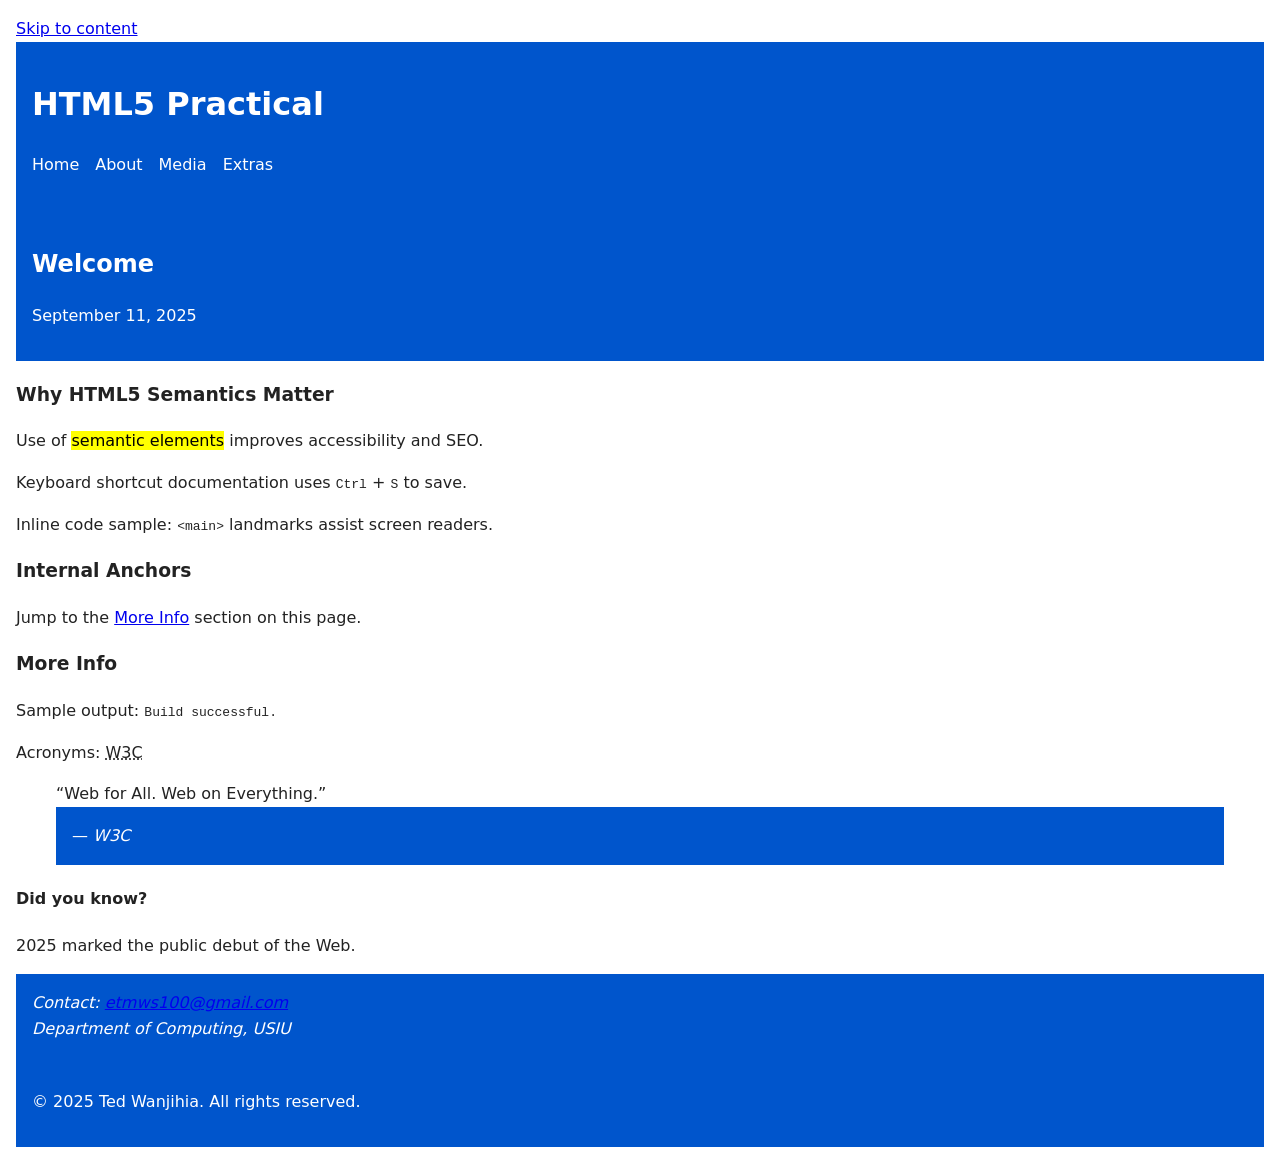
<file: index.html>
<!doctype html>
<html lang="en">
<head>
  <meta charset="utf-8" />
  <title>HTML5 Practical — Home</title>
  <meta name="description" content="A pure-HTML5 site demonstrating modern semantic elements, media, and accessibility." />
  <meta name="viewport" content="width=device-width, initial-scale=1" />
  <link rel="stylesheet" href="assets/css/styles.css">
  <link rel="canonical" href="https://example.com/" />
</head>
<body>
  <a href="#main">Skip to content</a>

  <header>
    <h1>HTML5 Practical</h1>
    <nav aria-label="Primary">
      <ul>
        <li><a href="index.html" aria-current="page">Home</a></li>
        <li><a href="about.html">About</a></li>
        <li><a href="media.html">Media</a></li>
        <li><a href="extras.html">Extras</a></li>
      </ul>
    </nav>
  </header>

  <main id="main">
    <article>
      <header>
        <h2>Welcome</h2>
        <p><time datetime="2025-09-11">September 11, 2025</time></p>
      </header>

      <section>
        <h3>Why HTML5 Semantics Matter</h3>
        <p>Use of <mark>semantic elements</mark> improves accessibility and SEO.</p>
        <p>Keyboard shortcut documentation uses <kbd>Ctrl</kbd> + <kbd>S</kbd> to save.</p>
        <p>Inline code sample: <code>&lt;main&gt;</code> landmarks assist screen readers.</p>
      </section>

      <section>
        <h3>Internal Anchors</h3>
        <p>Jump to the <a href="#more-info">More Info</a> section on this page.</p>
      </section>

      <section id="more-info">
        <h3>More Info</h3>
        <p>Sample output: <samp>Build successful.</samp></p>
        <p>Acronyms: <abbr title="World Wide Web Consortium">W3C</abbr></p>
        <blockquote cite="https://www.w3.org/">
          “Web for All. Web on Everything.”
          <footer>— <cite>W3C</cite></footer>
        </blockquote>
      </section>

      <aside aria-label="Side notes">
        <h4>Did you know?</h4>
        <p><time datetime="2025-08-06">2025</time> marked the public debut of the Web.</p>
      </aside>

      <footer>
        <address>
          Contact: <a href="mailto:etmws100@gmail.com">etmws100@gmail.com</a><br>
          Department of Computing, USIU
        </address>
      </footer>
    </article>
  </main>

  <footer>
    <p>&copy; <time datetime="2025">2025</time> Ted Wanjihia. All rights reserved.</p>
  </footer>
</body>
</html>
</file>
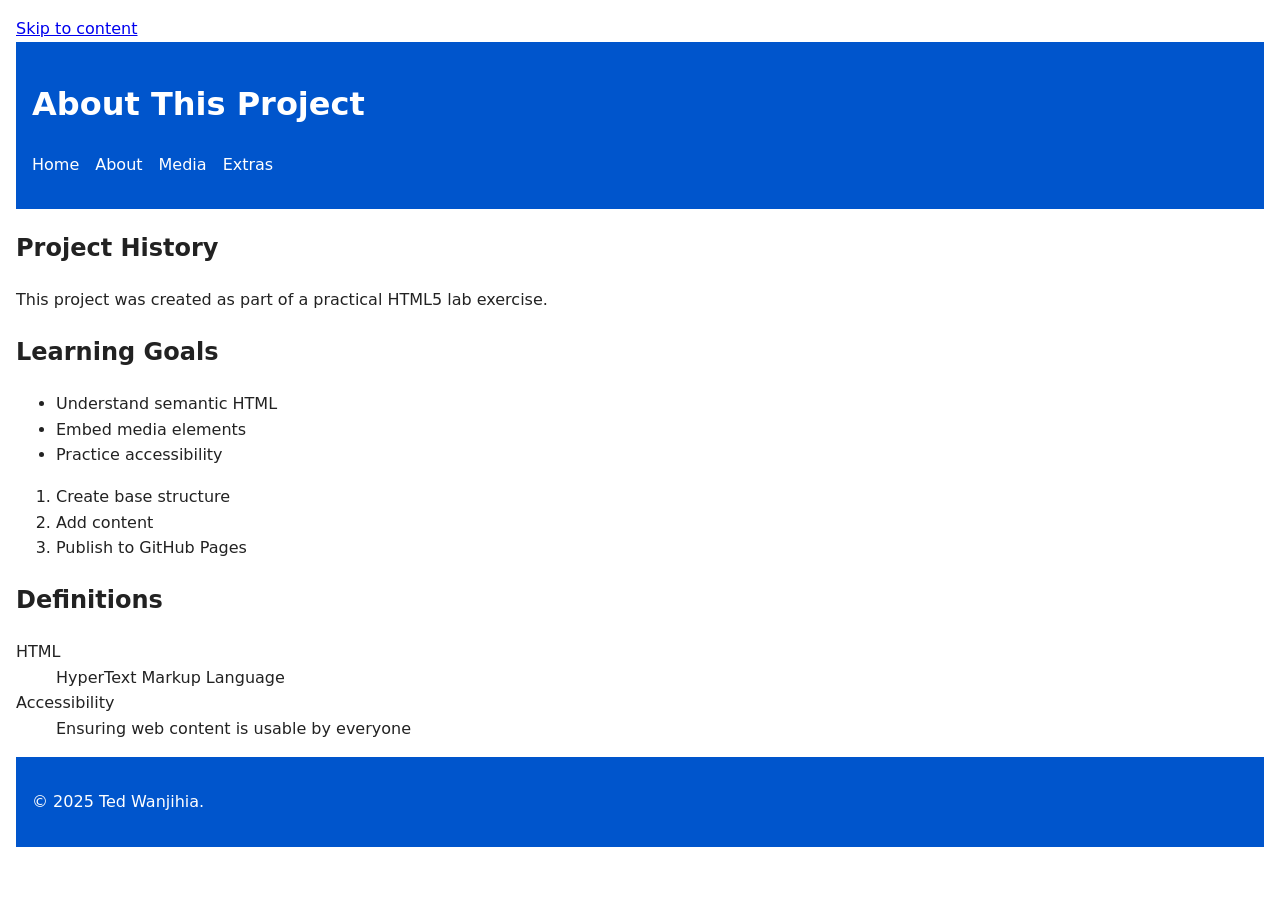
<file: about.html>
<!doctype html>
<html lang="en">
<head>
  <meta charset="utf-8" />
  <title>About</title>
  <meta name="description" content="About page with lists and definitions." />
  <meta name="viewport" content="width=device-width, initial-scale=1" />
 <link rel="stylesheet" href="assets/css/styles.css">
  <link rel="canonical" href="https://example.com/about.html" />
</head>
<body>
  <a href="#main">Skip to content</a>
  <header>
    <h1>About This Project</h1>
    <nav aria-label="Primary">
      <ul>
        <li><a href="index.html">Home</a></li>
        <li><a href="about.html" aria-current="page">About</a></li>
        <li><a href="media.html">Media</a></li>
        <li><a href="extras.html">Extras</a></li>
      </ul>
    </nav>
  </header>

  <main id="main">
    <section>
      <h2>Project History</h2>
      <p>This project was created as part of a practical HTML5 lab exercise.</p>
    </section>

    <section>
      <h2>Learning Goals</h2>
      <ul>
        <li>Understand semantic HTML</li>
        <li>Embed media elements</li>
        <li>Practice accessibility</li>
      </ul>
      <ol>
        <li>Create base structure</li>
        <li>Add content</li>
        <li>Publish to GitHub Pages</li>
      </ol>
    </section>

    <section>
      <h2>Definitions</h2>
      <dl>
        <dt>HTML</dt><dd>HyperText Markup Language</dd>
        <dt>Accessibility</dt><dd>Ensuring web content is usable by everyone</dd>
      </dl>
    </section>
  </main>

  <footer>
    <p>&copy; <time datetime="2025">2025</time> Ted Wanjihia.</p>
  </footer>
</body>
</html>
</file>
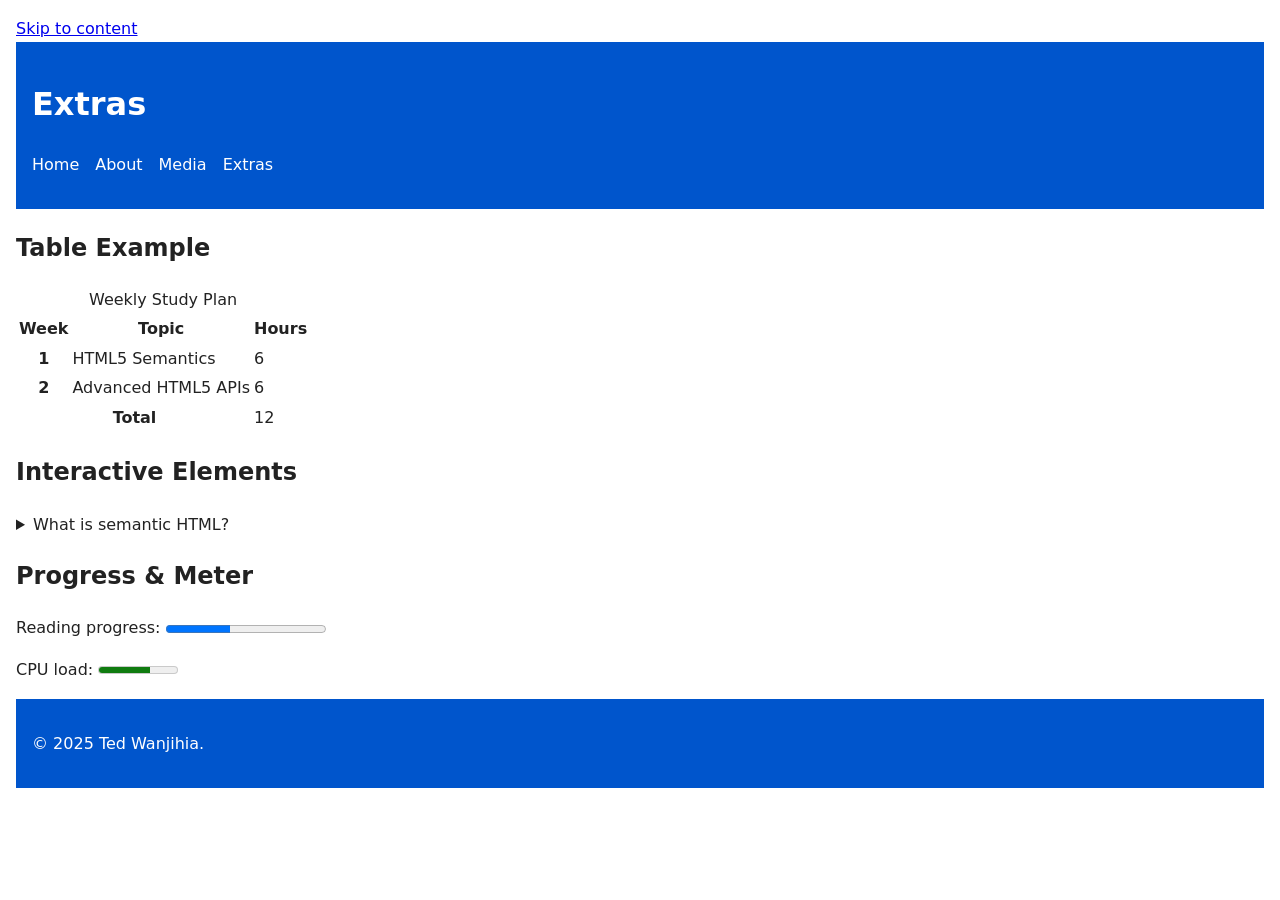
<file: extras.html>
<!doctype html>
<html lang="en">
<head>
  <meta charset="utf-8" />
  <title>Extras</title>
  <meta name="description" content="Extras page with tables, interactive HTML, and microcontent." />
  <meta name="viewport" content="width=device-width, initial-scale=1" />
  <link rel="stylesheet" href="assets/css/styles.css">
  <link rel="canonical" href="https://example.com/extras.html" />
</head>
<body>
  <a href="#main">Skip to content</a>
  <header>
    <h1>Extras</h1>
    <nav aria-label="Primary">
      <ul>
        <li><a href="index.html">Home</a></li>
        <li><a href="about.html">About</a></li>
        <li><a href="media.html">Media</a></li>
        <li><a href="extras.html" aria-current="page">Extras</a></li>
      </ul>
    </nav>
  </header>

  <main id="main">
    <h2>Table Example</h2>
    <table>
      <caption>Weekly Study Plan</caption>
      <thead>
        <tr><th scope="col">Week</th><th scope="col">Topic</th><th scope="col">Hours</th></tr>
      </thead>
      <tbody>
        <tr><th scope="row">1</th><td>HTML5 Semantics</td><td>6</td></tr>
        <tr><th scope="row">2</th><td>Advanced HTML5 APIs</td><td>6</td></tr>
      </tbody>
      <tfoot>
        <tr><th scope="row" colspan="2">Total</th><td>12</td></tr>
      </tfoot>
    </table>

    <h2>Interactive Elements</h2>
    <details>
      <summary>What is semantic HTML?</summary>
      <p>Semantic HTML uses meaningful tags that describe their content and role.</p>
    </details>

    <h2>Progress & Meter</h2>
    <p>Reading progress: <progress value="40" max="100">40%</progress></p>
    <p>CPU load: <meter min="0" max="100" low="30" high="80" optimum="50" value="65">65%</meter></p>
  </main>

  <footer>
    <p>&copy; <time datetime="2025">2025</time> Ted Wanjihia.</p>
  </footer>
</body>
</html>
</file>
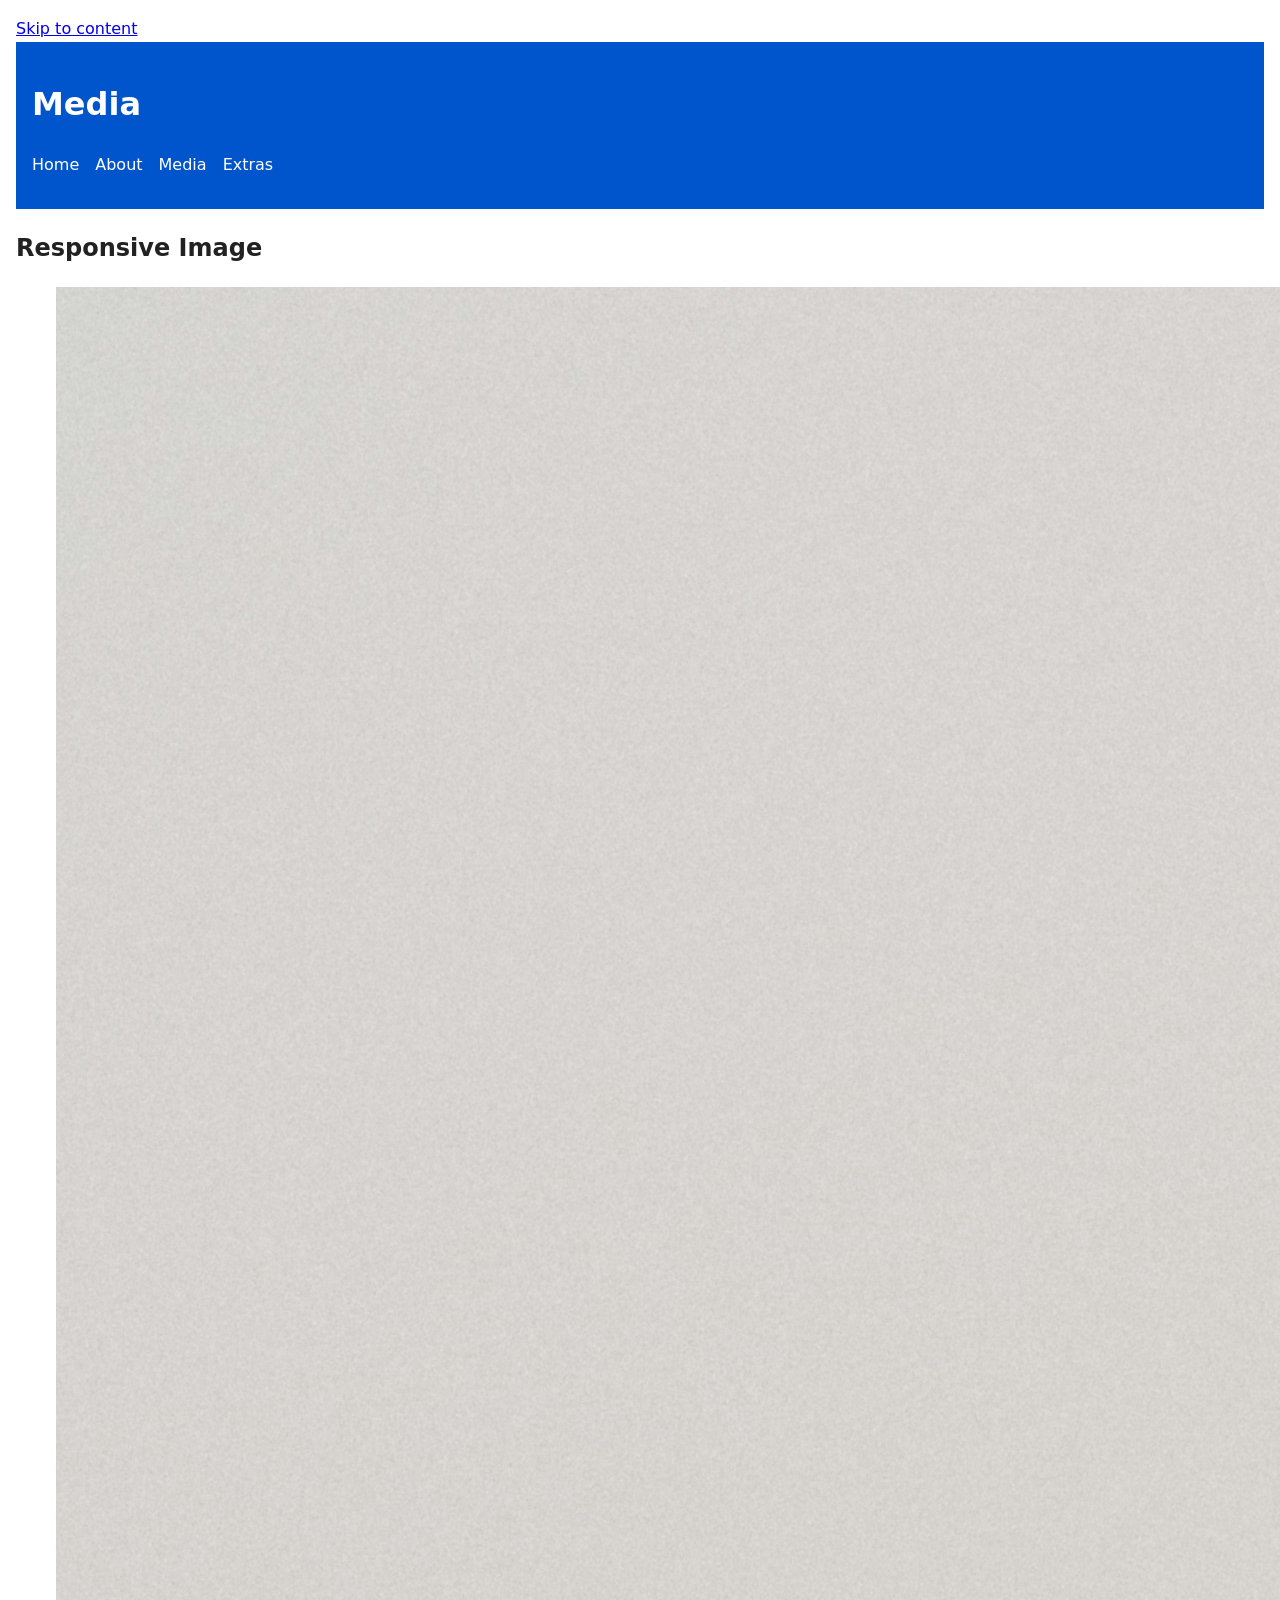
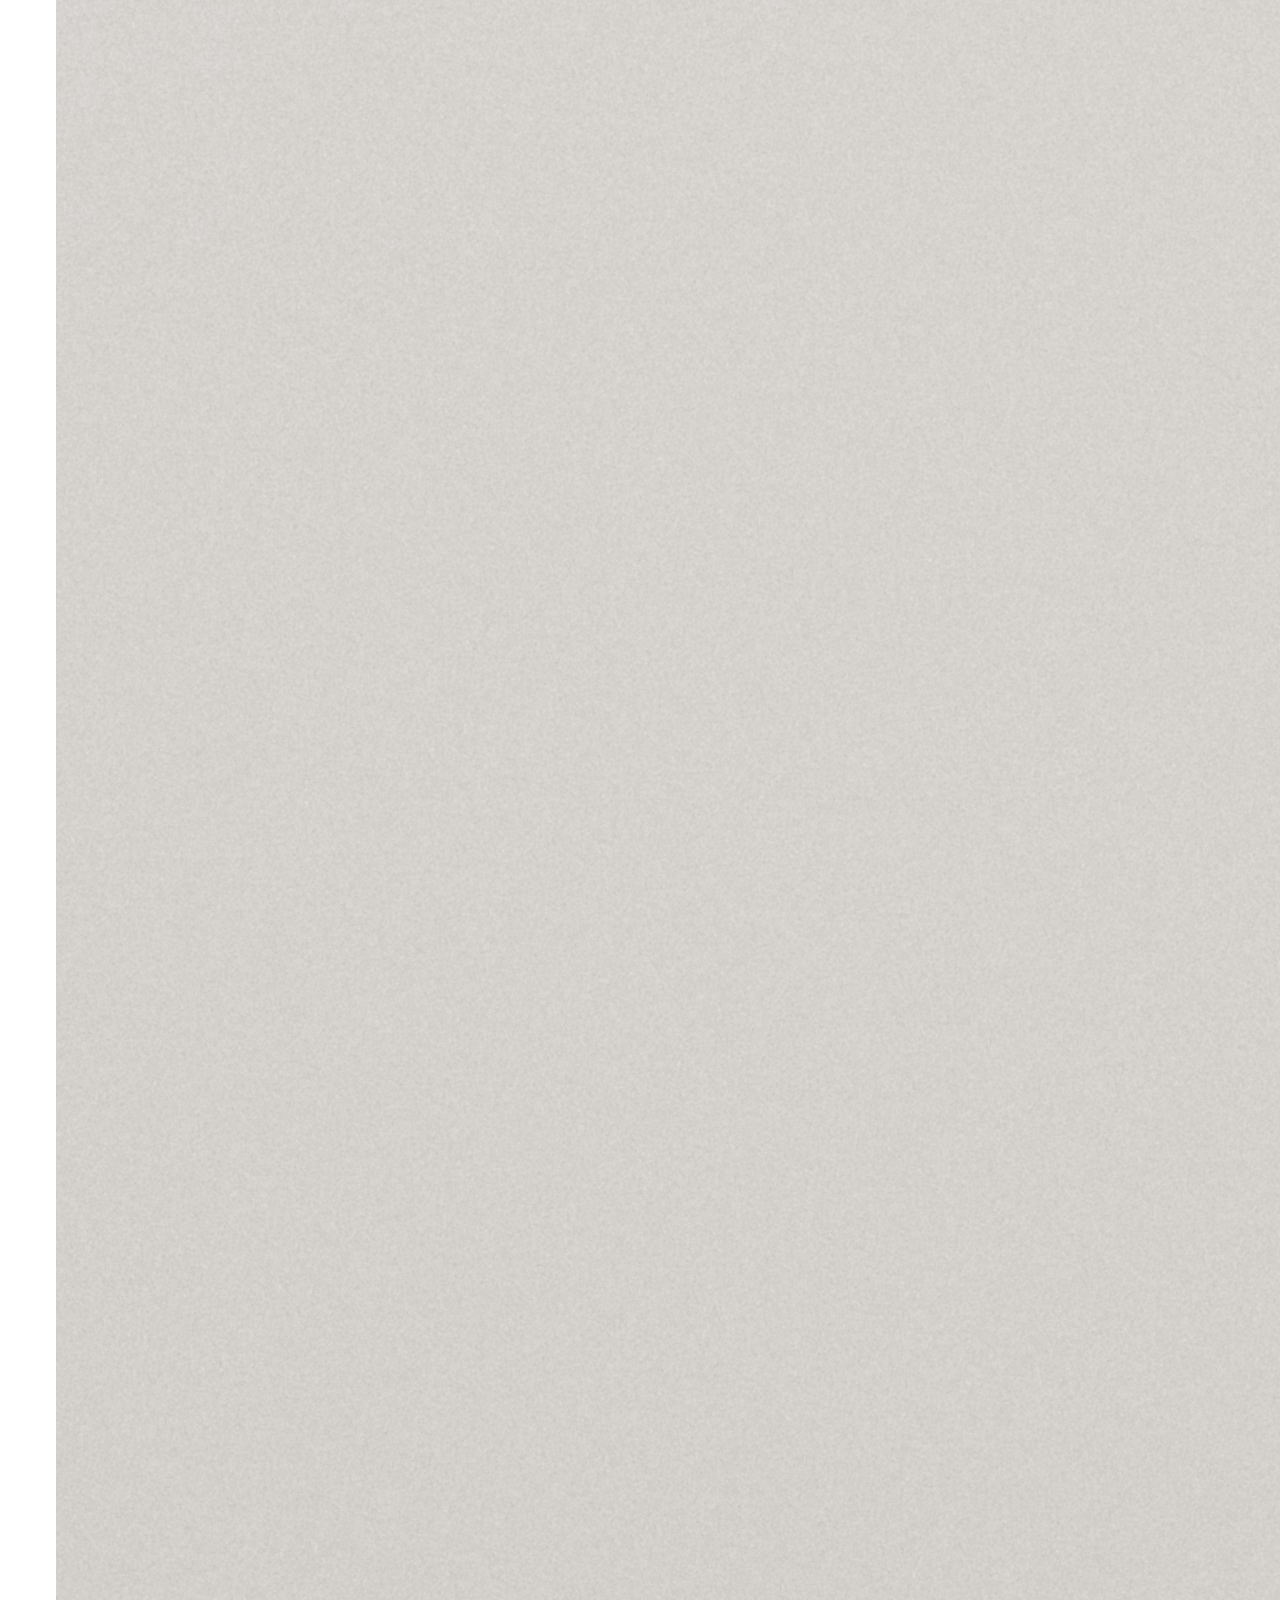
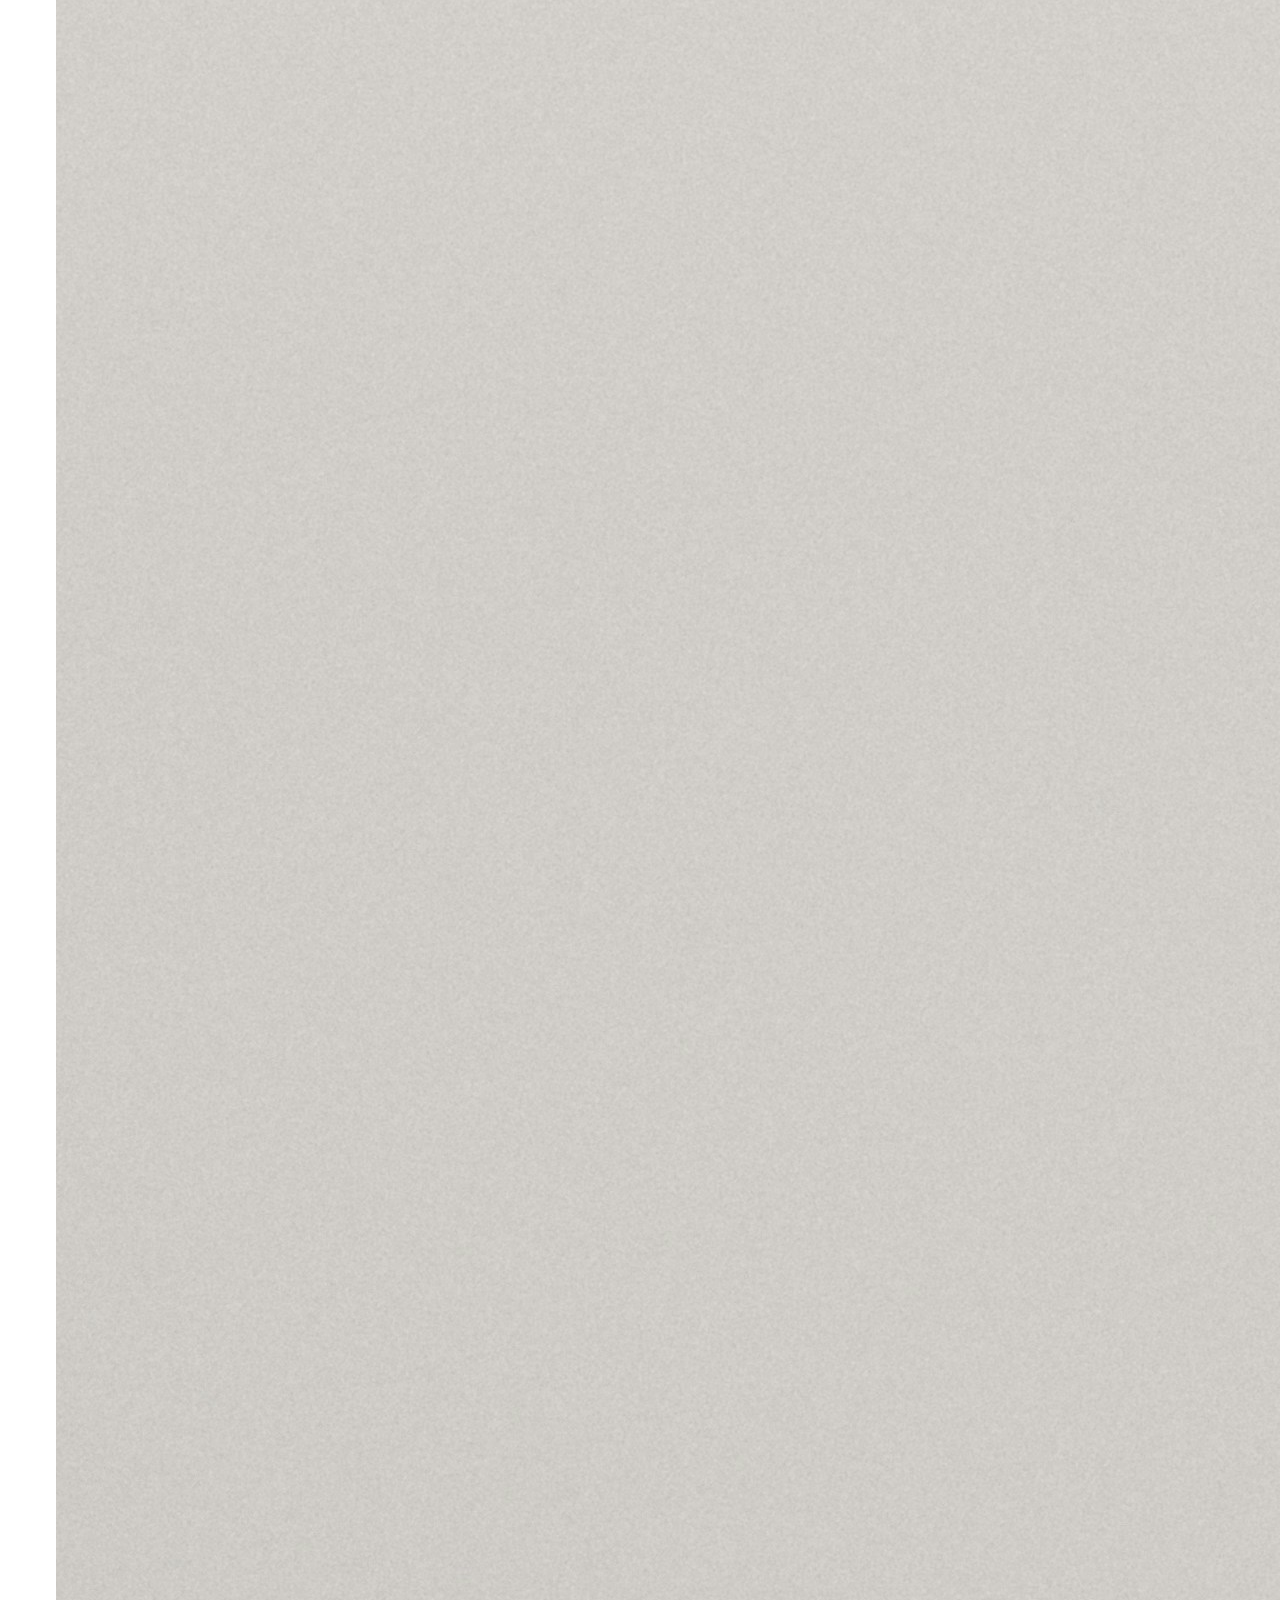
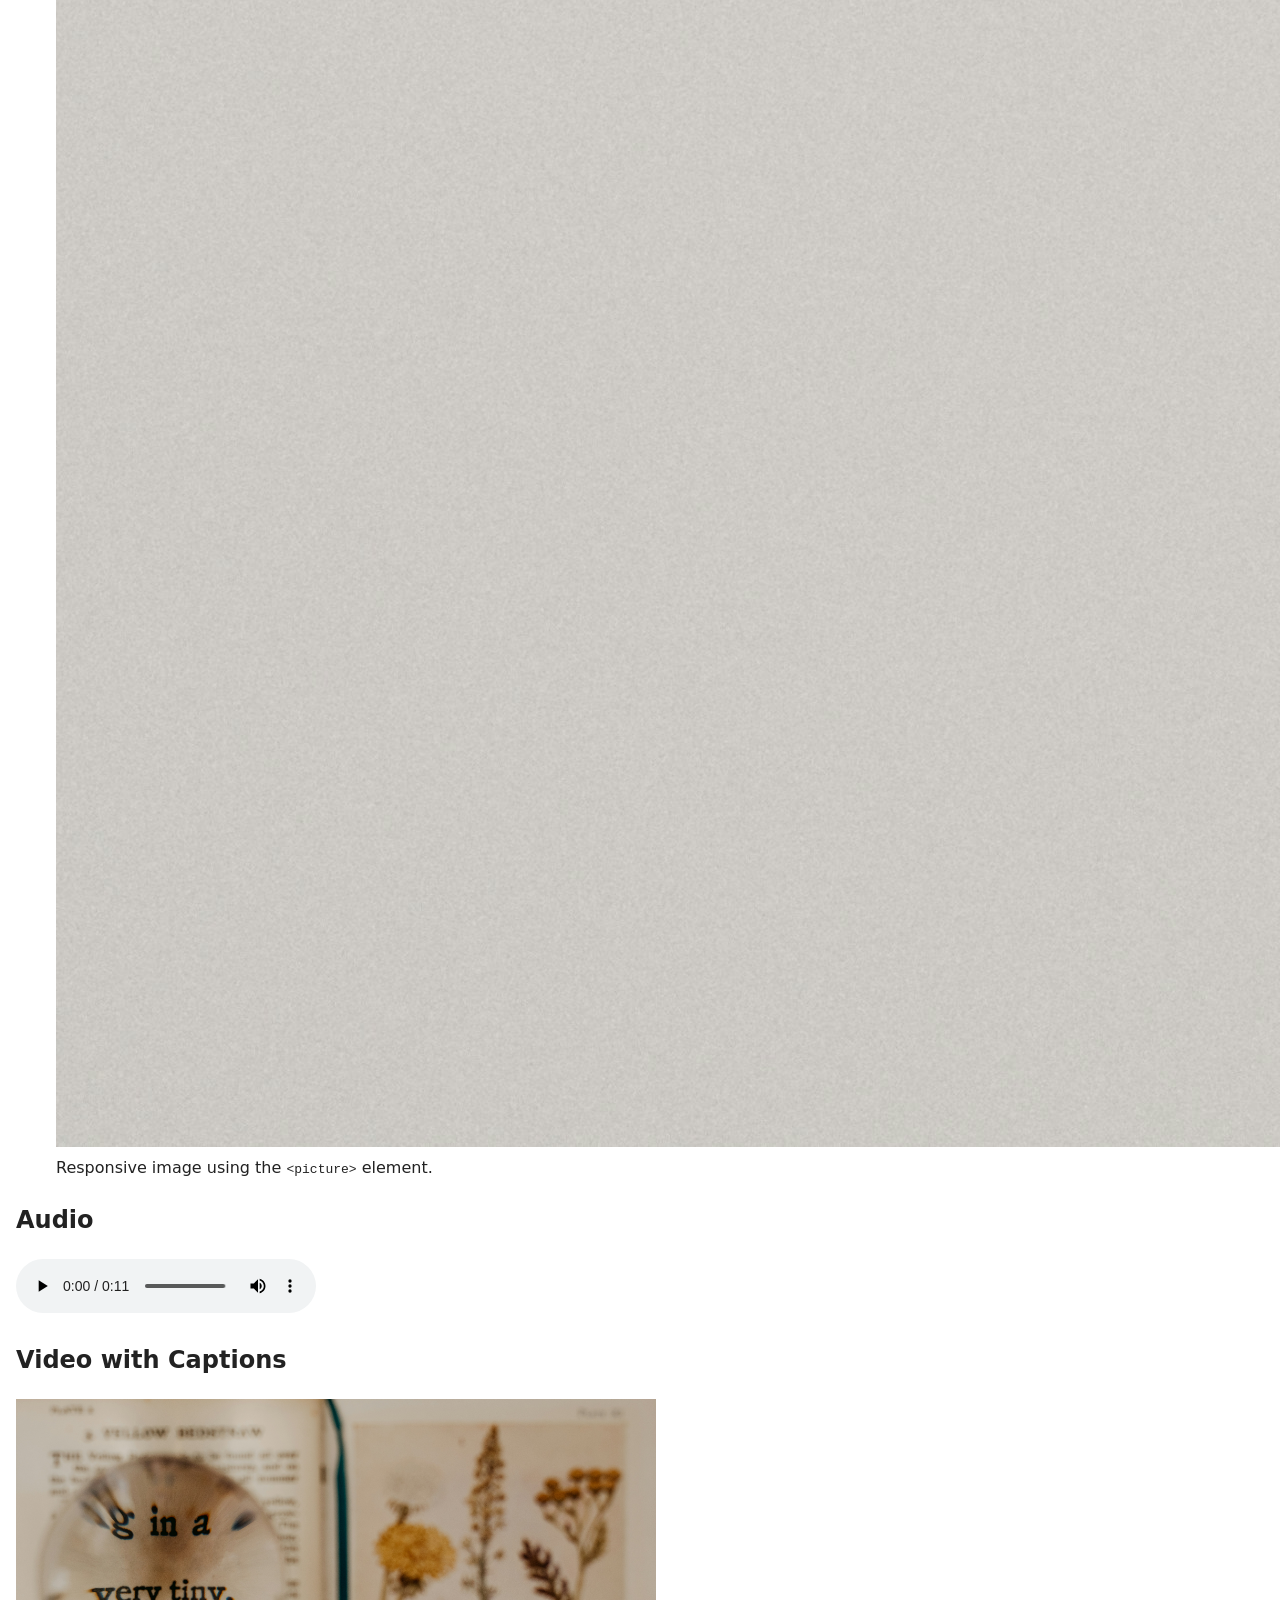
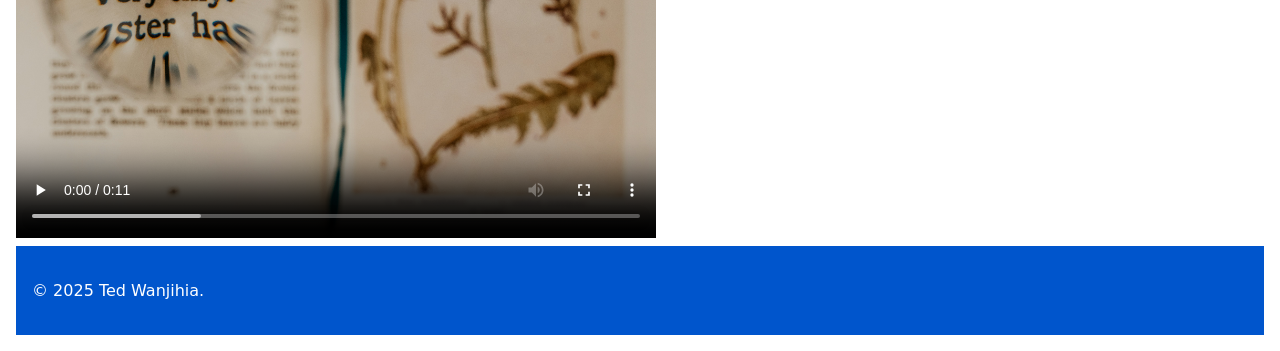
<file: media.html>
<!doctype html>
<html lang="en">
<head>
  <meta charset="utf-8" />
  <title>Media</title>
  <meta name="description" content="Media page with responsive images, audio, and video." />
  <meta name="viewport" content="width=device-width, initial-scale=1" />
  <link rel="stylesheet" href="assets/css/styles.css" />
  <link rel="canonical" href="https://example.com/media.html" />
</head>
<body>
  <a href="#main">Skip to content</a>
  <header>
    <h1>Media </h1>
    <nav aria-label="Primary">
      <ul>
        <li><a href="index.html">Home</a></li>
        <li><a href="about.html">About</a></li>
        <li><a href="media.html" aria-current="page">Media</a></li>
        <li><a href="extras.html">Extras</a></li>
      </ul>
    </nav>
  </header>

  <main id="main">
    <h2>Responsive Image</h2>
    <figure>
      <picture>
        <source srcset="assets/images/hero-large.jpg" media="(min-width: 100px)">
        <source srcset="assets/images/hero-medium.jpg" media="(min-width: 60px)">
        <img src="assets/images/hero-small.jpg" alt="A descriptive view of the campus innovation hub">
      </picture>
      <figcaption>Responsive image using the <code>&lt;picture&gt;</code> element.</figcaption>
    </figure>

    <h2>Audio</h2>
    <audio controls>
      <source src="assets/audio/sample.mp3" type="audio/mpeg">
      Your browser does not support the audio element.
    </audio>

    <h2>Video with Captions</h2>
    <video controls width="640" poster="assets/images/hero-medium.jpg">
      <source src="assets/video/sample.mp4" type="video/mp4">
      <source src="assets/video/sample.webm" type="video/webm">
      <track src="assets/captions/sample.vtt" kind="captions" srclang="en" label="English" default>
      Sorry, your browser doesn't support embedded videos.
    </video>
  </main>

  <footer>
    <p>&copy; <time datetime="2025">2025</time> Ted Wanjihia.</p>
  </footer>
</body>
</html>
</file>
<file: assets/css/styles.css>
/* Basic site styles */

:root {
  --bg: #ffffff;
  --fg: #222222;
  --brand: #0055cc;
  --brand-contrast: #ffffff;
  --font-sans: system-ui, sans-serif;
}

body {
  font-family: var(--font-sans);
  background: var(--bg);
  color: var(--fg);
  line-height: 1.6;
  margin: 0;
  padding: 1rem;
}

header, footer {
  background: var(--brand);
  color: var(--brand-contrast);
  padding: 1rem;
}

nav ul {
  list-style: none;
  padding: 0;
  display: flex;
  gap: 1rem;
}

nav a {
  color: var(--brand-contrast);
  text-decoration: none;
}

nav a:hover,
nav a:focus {
  text-decoration: underline;
}
</file>
